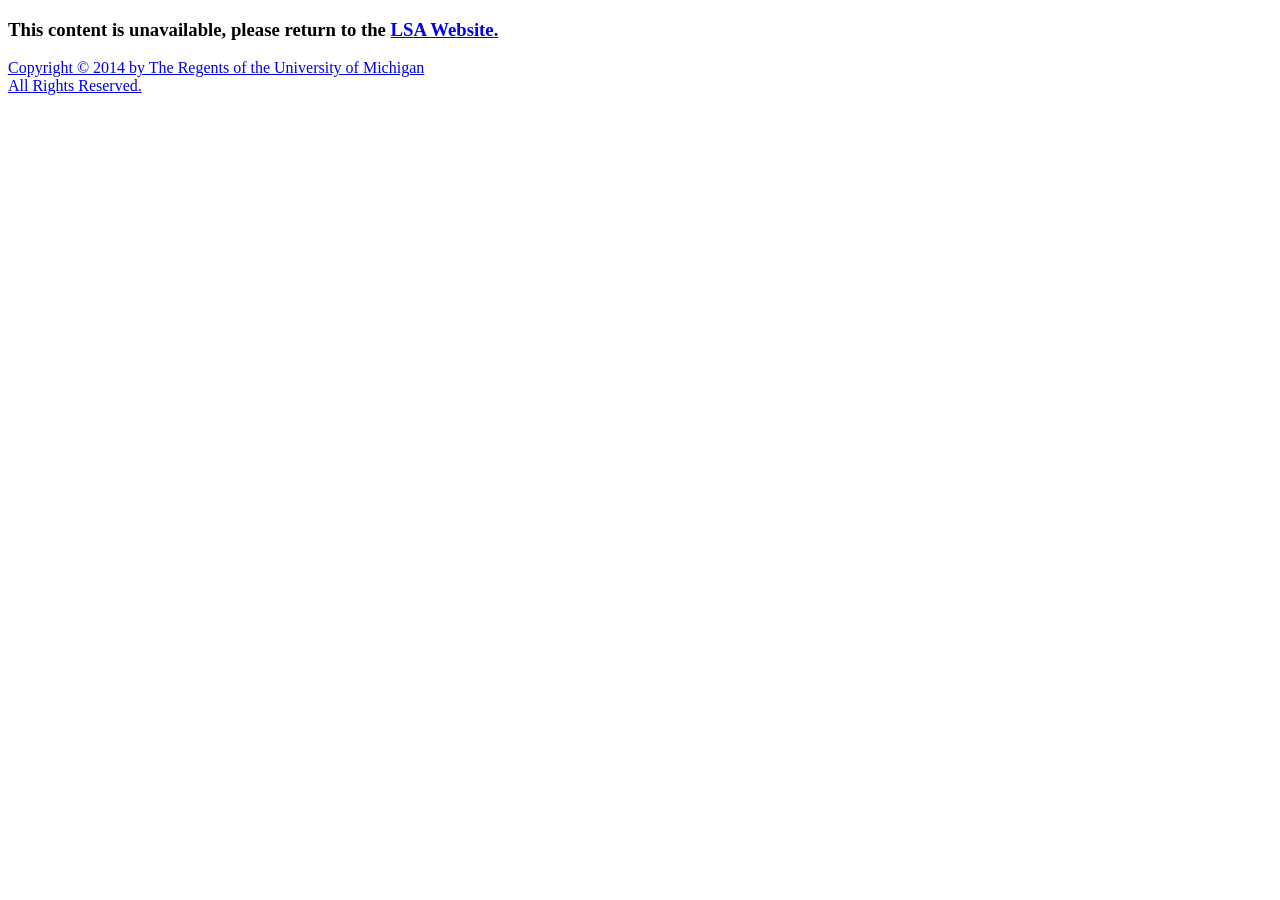
<file: css/index.html>
<!DOCTYPE html>
<html lang="en">
  <head>
    <meta charset="utf-8">
    <meta http-equiv="X-UA-Compatible" content="IE=edge">
    <meta name="viewport" content="width=device-width, initial-scale=1">
    <meta name="description" content="">
    <meta name="author" content="LSA_MIS_rsmoke">
    <link rel="shortcut icon" href="http://vpcomm.umich.edu/brand/favicon.ico">
    <title>UnAvailable</title>
    <!-- HTML5 shim and Respond.js IE8 support of HTML5 elements and media queries -->
    <!--[if lt IE 9]>
      <script src="https://oss.maxcdn.com/libs/html5shiv/3.7.0/html5shiv.js"></script>
      <script src="https://oss.maxcdn.com/libs/respond.js/1.4.2/respond.min.js"></script>
    <![endif]-->
  </head>
  <body>
    <div>
      <h3 class="bg-warning">This content is unavailable, please return to the 
      <a href="http://www.lsa.umich.edu">LSA Website.</h3>
    </div>
    <div>
      <p>Copyright &copy; 2014 by The Regents of the University of Michigan<br />
      All Rights Reserved.</p>
    </div>
  </body>
</html>
</file>
